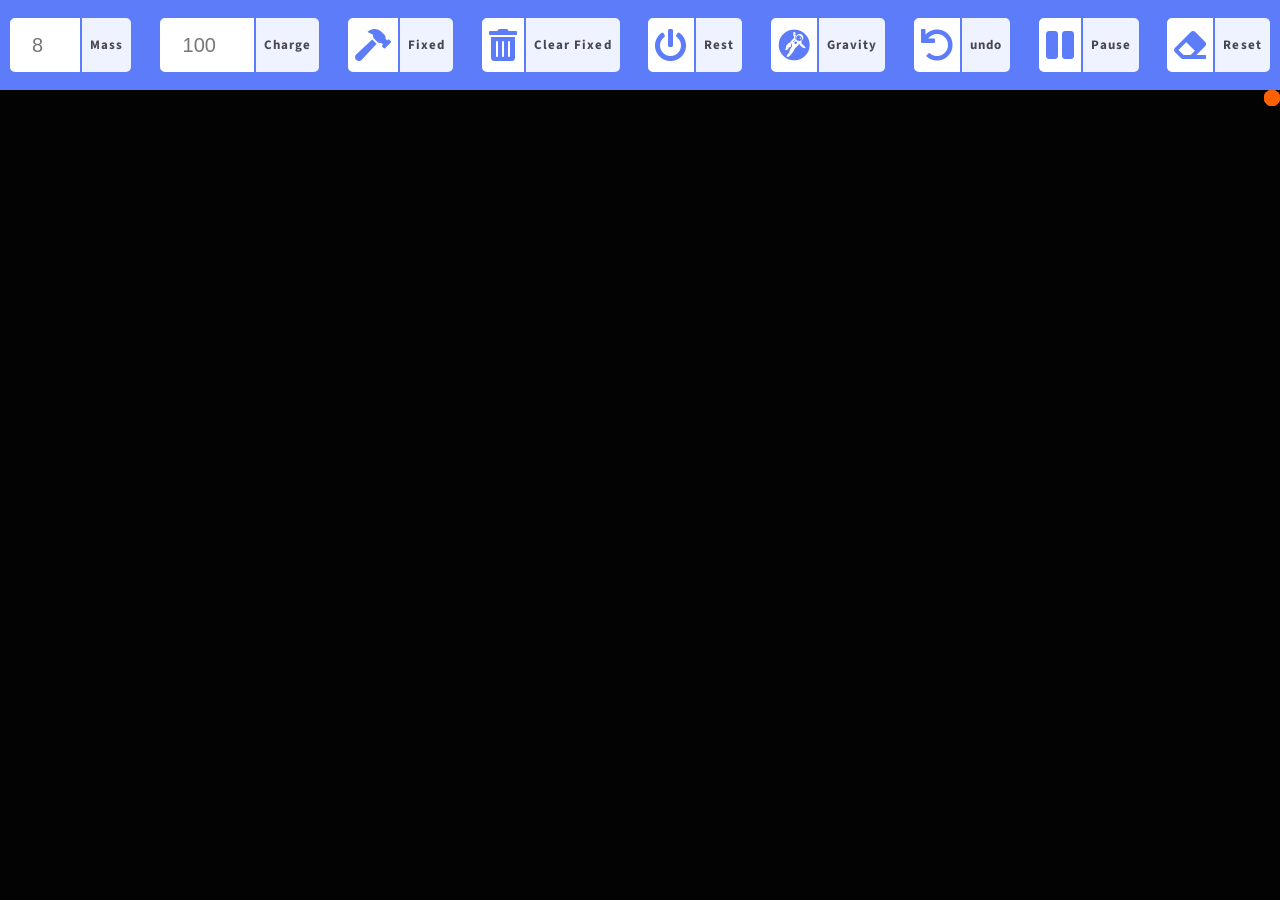
<file: simulation.html>
<!DOCTYPE html>
<html lang="en">
  <head>
    <meta charset="UTF-8" />
    <meta http-equiv="X-UA-Compatible" content="IE=edge" />
    <meta name="viewport" content="width=device-width, initial-scale=1.0" />
    <link rel="preconnect" href="https://fonts.gstatic.com" />
    <link rel="stylesheet" href="./simulation.css" />
    <link
      rel="stylesheet"
      href="https://cdnjs.cloudflare.com/ajax/libs/font-awesome/5.15.3/css/all.min.css"
      integrity="sha512-iBBXm8fW90+nuLcSKlbmrPcLa0OT92xO1BIsZ+ywDWZCvqsWgccV3gFoRBv0z+8dLJgyAHIhR35VZc2oM/gI1w=="
      crossorigin="anonymous"
    />
    <title>Electric simulations</title>
  </head>
  <body>
    <div class="settings">
      <div class="btn">
        <div class="icon">
          <input type="number" placeholder="8" min="5" max="40" id="mass" />
        </div>
        <div class="text"><label for="number">Mass</label></div>
      </div>
      <div class="btn">
        <div class="icon">
          <input
            type="number"
            id="charge"
            placeholder="100"
            min="-400"
            max="400"
            step="5"
            id="charge"
          />
        </div>
        <div class="text"><label for="number">Charge</label></div>
      </div>

      <div class="btn" id="fixed">
        <div class="icon"><i class="fas fa-hammer"></i></div>
        <div class="text">Fixed</div>
      </div>
      <div class="btn" id="clear-fixed">
        <div class="icon"><i class="fas fa-trash-alt"></i></div>
        <div class="text">Clear Fixed</div>
      </div>
      <div class="btn" id="rest">
        <div class="icon"><i class="fas fa-power-off"></i></div>
        <div class="text">Rest</div>
      </div>
      <div class="btn" id="gravity">
        <div class="icon"><i class="fab fa-grav"></i></div>
        <div class="text">Gravity</div>
      </div>
      <div class="btn" id="undo">
        <div class="icon"><i class="fas fa-undo"></i></div>
        <div class="text">undo</div>
      </div>
      <div class="btn" id="pause">
        <div class="icon"><i class="fas fa-pause"></i></div>
        <div class="text">Pause</div>
      </div>
      <div class="btn" id="reset">
        <div class="icon"><i class="fas fa-eraser"></i></div>
        <div class="text">Reset</div>
      </div>
    </div>
    <canvas id="canvas"></canvas>
    <script src="./classes/vector.js"></script>
    <script src="./classes/particle.js"></script>
    <script src="./simulation.js"></script>
  </body>
</html>
</file>
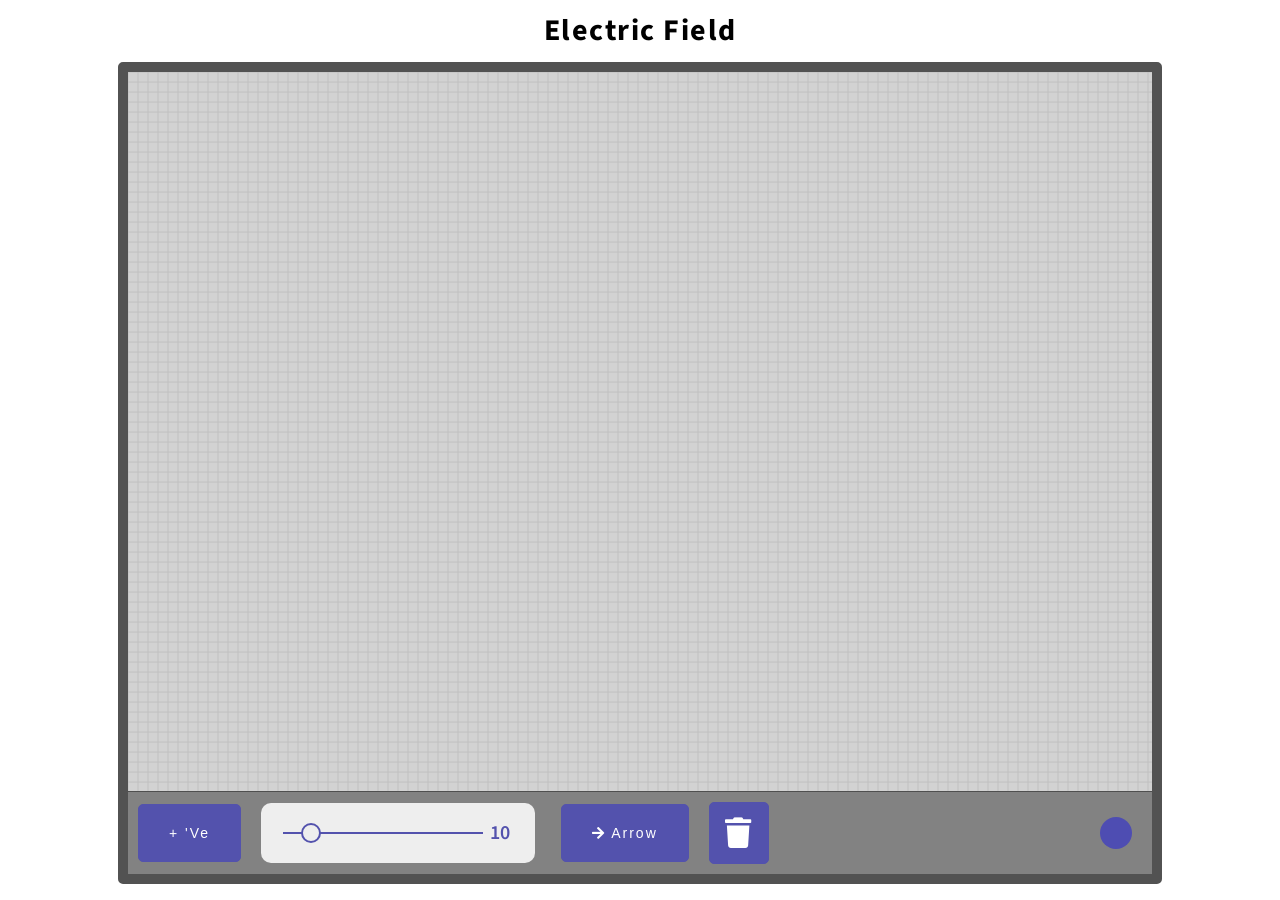
<file: electric-field-simulation/simulation.html>
<!DOCTYPE html>
<html lang="en">
  <head>
    <meta charset="UTF-8" />
    <meta http-equiv="X-UA-Compatible" content="IE=edge" />
    <meta name="viewport" content="width=device-width, initial-scale=1.0" />
    <link rel="preconnect" href="https://fonts.gstatic.com" />
    <link rel="stylesheet" href="./simulation.css" />
    <link
      rel="stylesheet"
      href="https://cdnjs.cloudflare.com/ajax/libs/font-awesome/5.15.3/css/all.min.css"
      integrity="sha512-iBBXm8fW90+nuLcSKlbmrPcLa0OT92xO1BIsZ+ywDWZCvqsWgccV3gFoRBv0z+8dLJgyAHIhR35VZc2oM/gI1w=="
      crossorigin="anonymous"
    />
    <title>Electric simulations</title>
  </head>
  <body>
    <h3>Electric Field</h3>

    <div class="content">
      <canvas id="canvas"></canvas>
      <div class="settings">
        <button class="ripple" id="sign">+ 'Ve</button>

        <div class="slider">
          <div class="range-input">
            <input type="range" min="0" max="100" value="10" step="10" />
            <div class="value">
              <div></div>
            </div>
          </div>
        </div>

        <button class="ripple button2" id="arrow-style">
          <i class="fas fa-arrow-right"></i> Arrow
        </button>

        <button class="delete"><i class="fas fa-trash"></i></button>
      </div>
      <div class="sample-particle"></div>
    </div>

    <script src="./classes/vector.js"></script>
    <script src="./classes/particle.js"></script>
    <script src="./simulation.js"></script>
  </body>
</html>
</file>
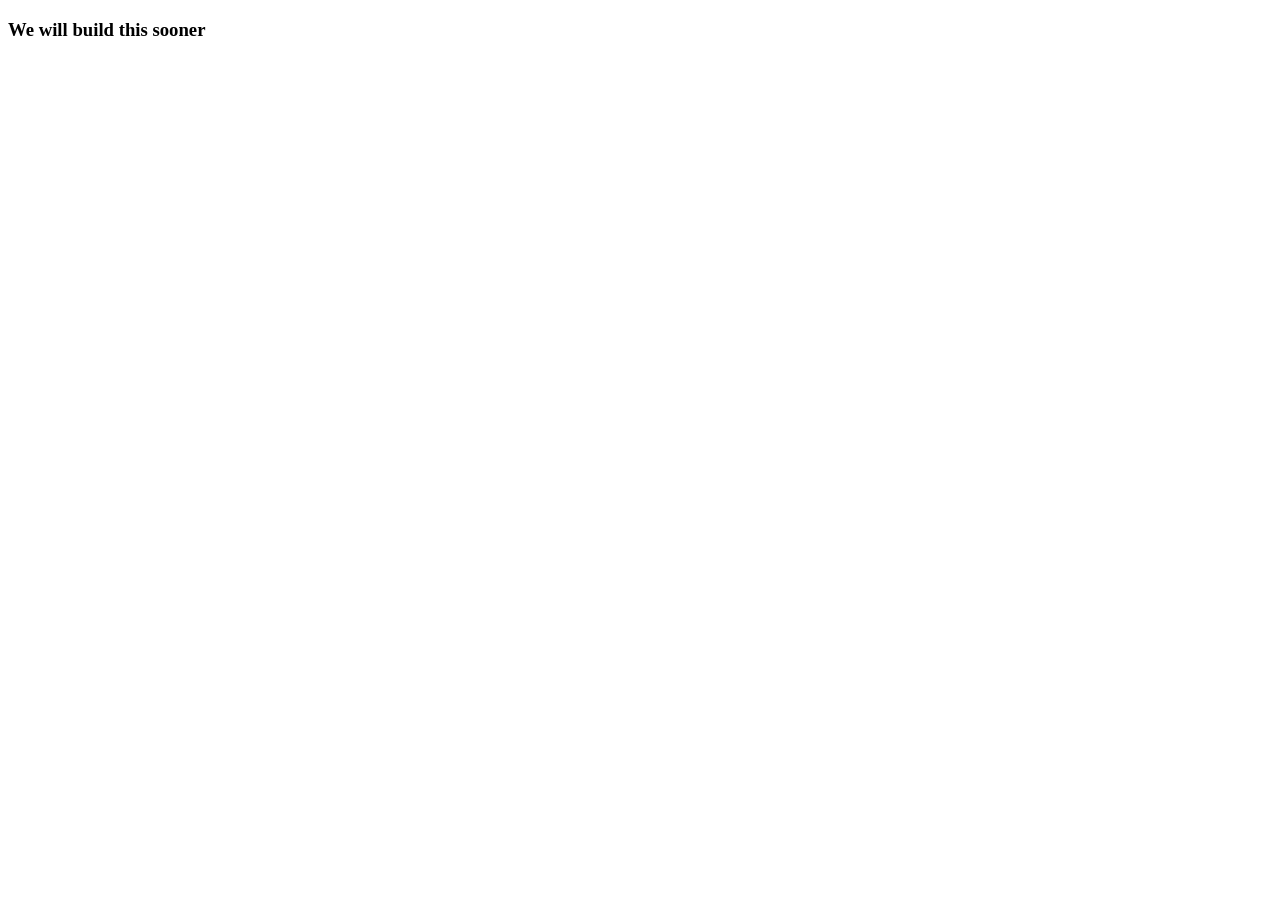
<file: utils/contact.html>
<!DOCTYPE html>
<html lang="en">
  <head>
    <meta charset="UTF-8" />
    <meta http-equiv="X-UA-Compatible" content="IE=edge" />
    <meta name="viewport" content="width=device-width, initial-scale=1.0" />
    <title>Particles</title>
  </head>
  <body>
    <h3>We will build this sooner</h3>
  </body>
</html>
</file>
<file: simulation.css>
@import url('https://fonts.googleapis.com/css2?family=Source+Sans+Pro:wght@400;700&display=swap');

* {
  box-sizing: border-box;
}

body {
  font-family: 'Source Sans Pro', sans-serif;
  margin: 0;
}

.settings {
  background-color: #5c7cfa;
  color: white;
  width: 100%;
  height: 90px;
  display: flex;
  justify-content: space-between;
  align-items: center;
  overflow: hidden;
}

.btn {
  display: flex;
  border-radius: 5px;
  margin: 5px;
  align-items: center;
  cursor: pointer;
}

.btn .icon {
  background-color: white;
  color: #5c7cfa;
  font-size: 32px;
  margin: 5px;
  padding: 5px;
  border: 2px solid white;
  border-bottom-left-radius: 5px;
  border-top-left-radius: 5px;
  margin-right: 2px;
  display: flex;
  justify-content: center;
  align-items: center;
  height: 54px;
}

.btn .icon input {
  border: none;
  height: 100%;
  text-align: center;
  font-size: 20px;
  font-weight: 400;
}

.btn .icon input:focus {
  outline: none;
}

.btn .text {
  background: #eff2ff;
  font-family: inherit;
  font-size: 13px;
  font-weight: 700;
  color: #47484c;
  letter-spacing: 1.1px;
  margin: 5px;
  margin-left: 0;
  height: 54px;
  border-bottom-right-radius: 5px;
  border-top-right-radius: 5px;
  display: flex;
  justify-content: center;
  align-items: center;
  padding: 0 8px;
}

.btn.active .icon {
  background-color: #96a9f4;
  color: #455aa1;
  border-color: #96a9f4;
  transition: all 0.5s ease-in;
}

.btn.active .text {
  background-color: #96a9f4;
  color: #455aa1;
  transition: all 0.5s ease-in;
}

canvas {
  width: 100%;
  height: calc(100vh - 90px);
}

@media (max-width: 1220px) {
  .settings {
    overflow-x: scroll;
    overflow-y: hidden;
  }
}
</file>
<file: electric-field-simulation/simulation.css>
@import url('https://fonts.googleapis.com/css2?family=Source+Sans+Pro:wght@400;700&display=swap');

* {
  box-sizing: border-box;
}

body {
  font-family: 'Source Sans Pro', sans-serif;
  margin: 0;
  display: flex;
  flex-direction: column;
  justify-content: center;
  align-items: center;
}

h3 {
  font-family: inherit;
  letter-spacing: 1.5px;
  font-size: 30px;
  margin: 10px;
  margin-top: 9px;
}

.content {
  display: flex;
  flex-direction: column;
  justify-content: center;
  align-items: center;
  background-color: #828282;
  border: 10px solid #525252;
  border-radius: 5px;
  position: relative;
}

canvas {
  width: 80vw;
  height: 80vh;
  cursor: pointer;
}

.settings {
  width: 100%;
  display: flex;
  align-items: center;
  justify-content: flex-start;
}

button {
  background-color: #5352ad;
  border: 1px #5352ad solid;
  border-radius: 5px;
  color: #fff;
  font-size: 14px;
  letter-spacing: 2px;
  padding: 20px 30px;
  overflow: hidden;
  margin: 10px;
  position: relative;
  cursor: pointer;
}

button.negitive,
button.sparse {
  background-color: #de8484;
  border: 1px #de8484 solid;
}

button.button2 i {
  margin-right: 5px;
}

button:focus {
  outline: none;
}

button .circle {
  position: absolute;
  background-color: #fff;
  width: 100px;
  height: 100px;
  border-radius: 50%;
  transform: translate(-50%, -50%) scale(0);
  animation: scale 0.5s ease-out;
}

@keyframes scale {
  to {
    transform: translate(-50%, -50%) scale(3);
    opacity: 0;
  }
}

.slider {
  position: relative;
  width: 280px;
  color: #eee;
  font-size: 30px;
  margin: 0 10px;
}

.range-input {
  position: absolute;
  top: -30px;
  left: 0px;
  /* transform: translate(-50%, -50%); */
  background-color: #eee;
  padding: 10px 20px;
  display: flex;
  align-items: center;
  border-radius: 10px;
  cursor: pointer;
}
.range-input input {
  -webkit-appearance: none;
  width: 200px;
  height: 2px;
  background-color: #5352ad;
  outline: none;
  cursor: pointer;
}
.range-input input::-webkit-slider-thumb {
  -webkit-appearance: none;
  width: 20px;
  height: 20px;
  background-color: #eee;
  border: 2px solid #5352ad;
  border-radius: 50%;
  outline: none;
  cursor: pointer;
}
.range-input input::-webkit-slider-thumb:hover {
  background-color: #5352ad;
}
.range-input .value {
  color: #5352ad;
  text-align: center;
  font-weight: 600;
  line-height: 40px;
  height: 40px;
  overflow: hidden;
  font-size: 20px;
}
.range-input .value div {
  transition: all 300ms ease-in-out;
}

.delete {
  padding: 15px;
}

.fa-trash {
  font-size: 30px;
  padding: 0;
  margin: 0;
}

.sample-particle {
  width: 32px;
  height: 32px;
  background-color: white;
  border-radius: 50%;
  position: absolute;
  right: 20px;
  bottom: 25px;
  transition: all 300ms ease-out;
}

@media (max-width: 900px) {
  .sample-particle {
    display: none;
  }
}

@media (max-width: 800px) {
  canvas {
    width: 90vw;
    height: 90vh;
  }
  .settings {
    flex-direction: column;
  }
  .slider {
    max-width: 100%;
  }
  .range-input {
    top: 0;
    left: 8%;
  }
  button.button2 {
    margin-top: 70px;
  }
}

@media (max-width: 400px) {
  .slider {
    margin-left: 0px;
  }
  .range-input {
    left: 5px;
  }
}
/*
blue-color: #5352AD
red-color: #DE8484
canvas-ba=g-color: #D2D2D2
canvas-grid-color: #D1D1D1
lines-color: #B3B3B4, #A1A1A1
grains-coor: #727272
*/
</file>
